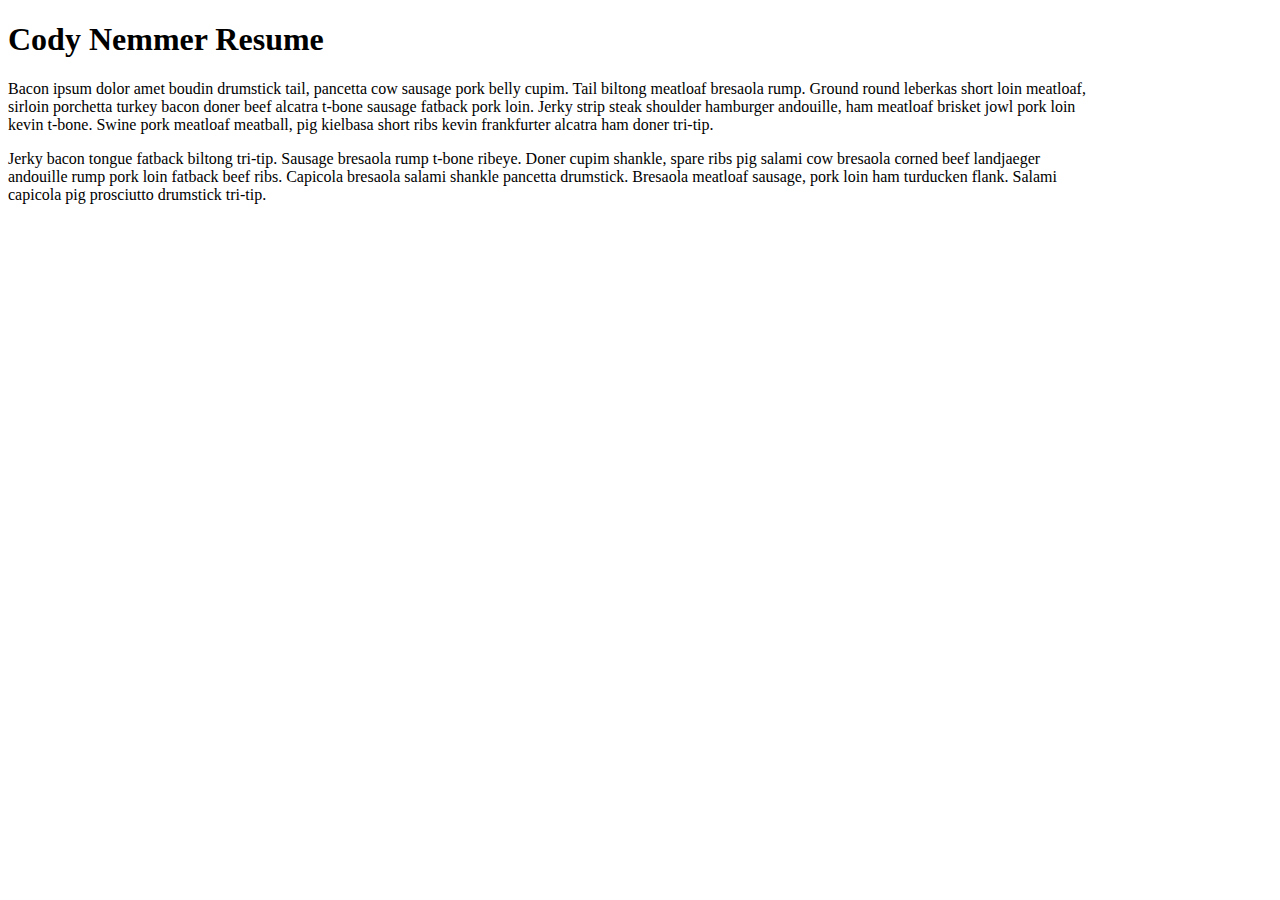
<file: resume.html>
<!DOCTYPE html>
<html>
<head>
	<title>Cody Nemmer Resume</title>
	<link rel="stylesheet" type="text/css" href="resume.css">
</head>
<body>
	<div id ="wrapper"> 
		<h1>Cody Nemmer Resume</h1>
		<p>Bacon ipsum dolor amet boudin drumstick tail, pancetta cow sausage pork belly cupim. Tail biltong meatloaf bresaola rump. Ground round leberkas short loin meatloaf, sirloin porchetta turkey bacon doner beef alcatra t-bone sausage fatback pork loin. Jerky strip steak shoulder hamburger andouille, ham meatloaf brisket jowl pork loin kevin t-bone. Swine pork meatloaf meatball, pig kielbasa short ribs kevin frankfurter alcatra ham doner tri-tip.</p>
		<p>Jerky bacon tongue fatback biltong tri-tip. Sausage bresaola rump t-bone ribeye. Doner cupim shankle, spare ribs pig salami cow bresaola corned beef landjaeger andouille rump pork loin fatback beef ribs. Capicola bresaola salami shankle pancetta drumstick. Bresaola meatloaf sausage, pork loin ham turducken flank. Salami capicola pig prosciutto drumstick tri-tip.</p>
	</div>
</body>
</html>
</file>
<file: resume.css>
#wrapper {
	width: 1080px;
}
</file>
